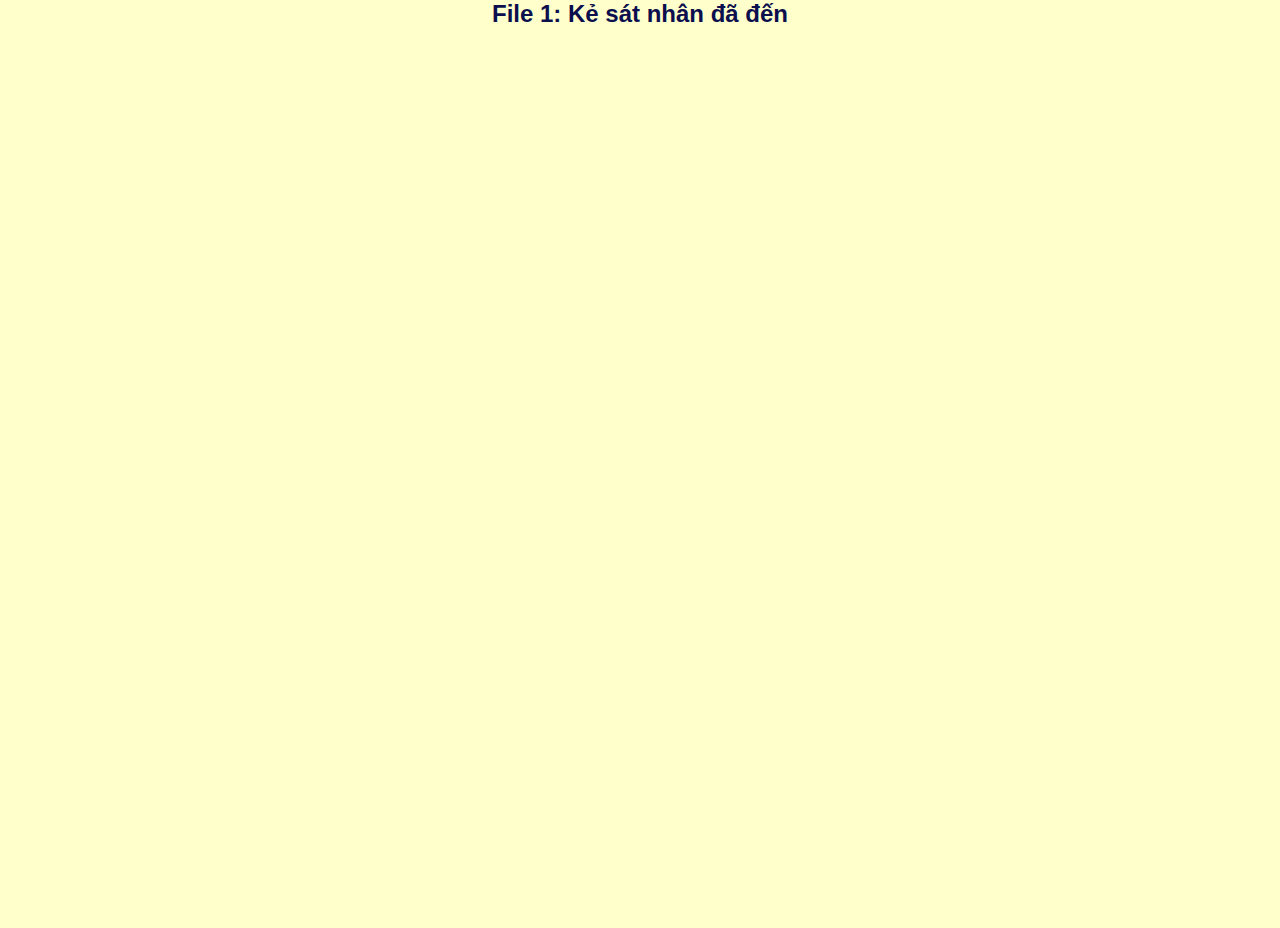
<file: hzw/1/index.html>
<!DOCTYPE html>
<html>
<head>
  <title>Hannin no Hanzwa-san File 1</title>
  <link rel="shortcut icon" type="image/x-icon" href="/favicon.ico">
  <meta charset="UTF-8">
  <style>
body {
  background-color: #FFFFCC;
}
.content {
  max-width: 900px;
  margin: auto;
}
.tit{
  text-align: center;
  color: #0c0f4d;
  font-size: 150%;
  font-family: Arial;
  font-weight: bold;
} 
  </style>
</head>
<body style="margin:0px;padding:0px;overflow:hidden">
<div class="tit">File 1: Kẻ sát nhân đã đến</div>
<div class="content">
  <iframe src="https://docs.google.com/document/u/2/d/e/2PACX-1vQ9M6AnyvFjj2bgfKTnZPHaFWd9AhAwggVqxkRCAcnP2-wTG88GAtpQQIA-y87zpczB79n48gT2fYdO/pub?embedded=true" frameborder="0" scrolling="yes" seamless="seamless" style="display:block; width:100%; height:100vh;"></iframe>
</div>
</body>
</html>
</file>
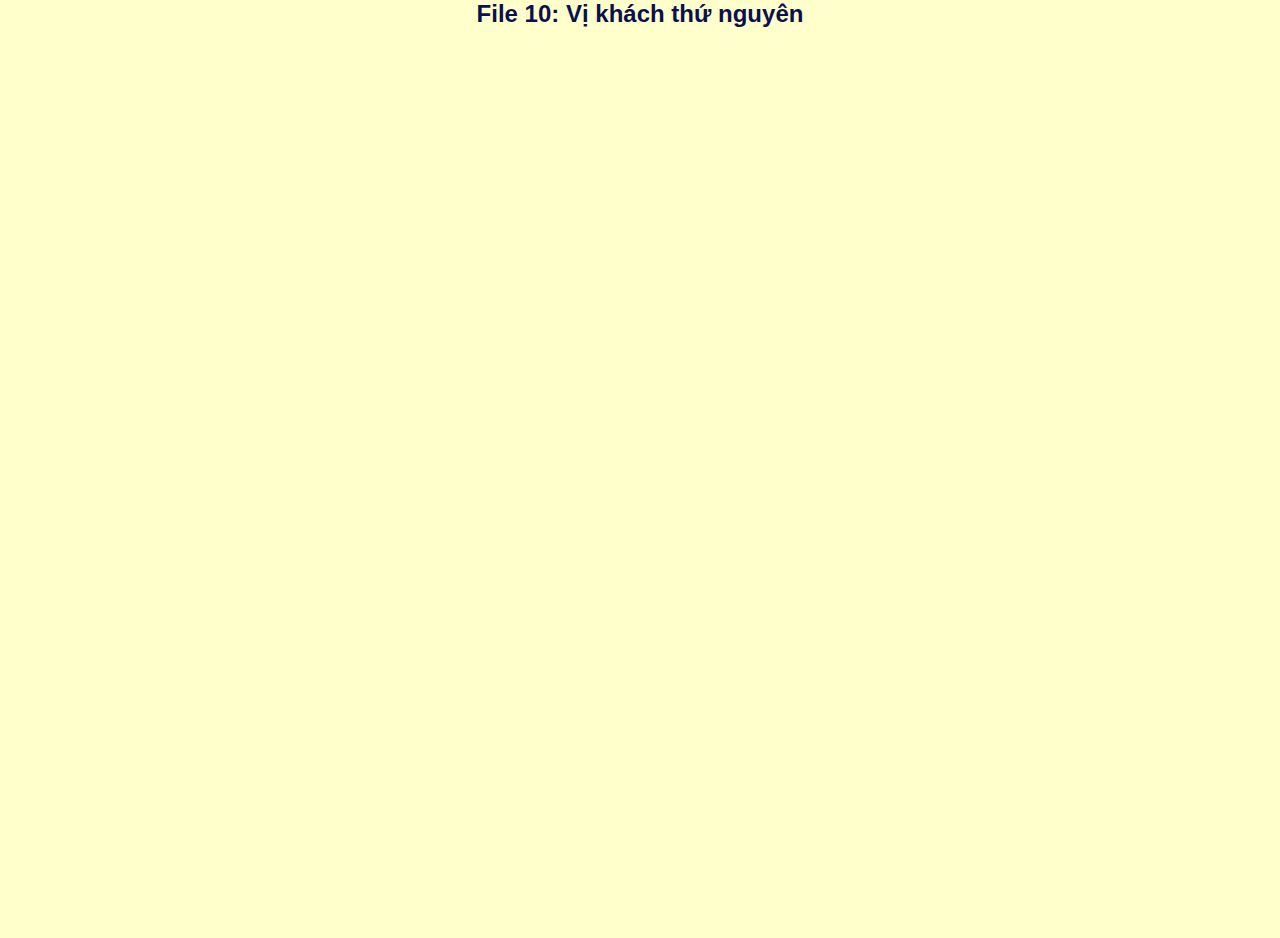
<file: hzw/10/index.html>
<!DOCTYPE html>
<html>
<head>
  <title>Hannin no Hanzwa-san File 10</title>
  <link rel="shortcut icon" type="image/x-icon" href="/favicon.ico">
  <meta charset="UTF-8">
  <style>
body {
  background-color: #FFFFCC;
}
.content {
  max-width: 900px;
  margin: auto;
}
.tit{
  text-align: center;
  color: #0c0f4d;
  font-size: 150%;
  font-family: Arial;
  font-weight: bold;
} 
  </style>
</head>
<body style="margin:0px;padding:0px;overflow:hidden">
<div class="tit">File 10: Vị khách thứ nguyên</div>
<div class="content">
  <iframe src="https://docs.google.com/document/d/e/2PACX-1vSj_gOArDGMH5JOZXFBQCC3K5hIE1X5L7LWYjX_u4fqu23Ds7BWnzd_euFTPrRmDhwe3ijy_LDnrVb4/pub?embedded=true" frameborder="0" scrolling="yes" seamless="seamless" style="display:block; width:100%; height:98vh;"></iframe>
</div>
<div class="tit"><br></div>
</body>
</html>
</file>
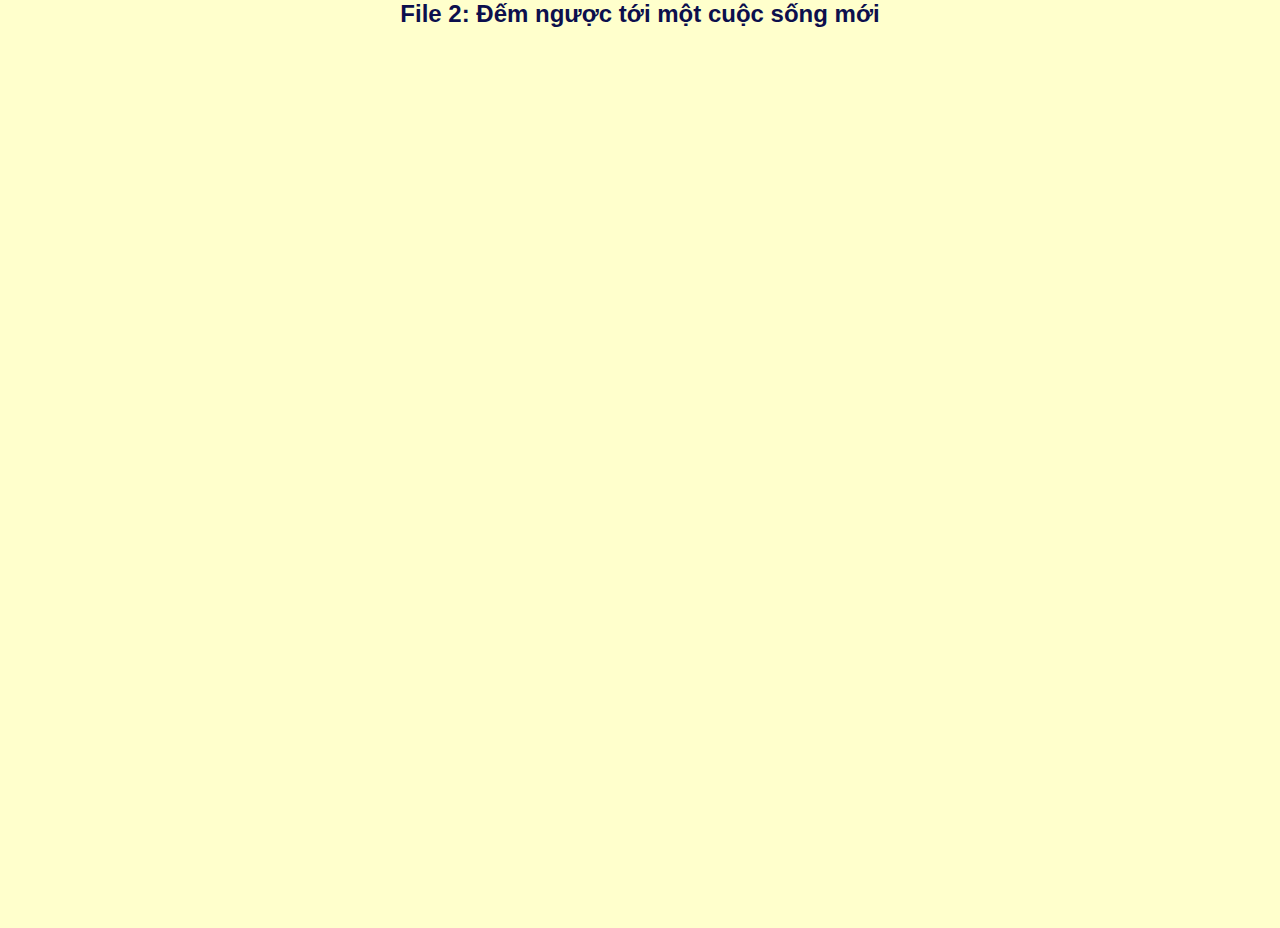
<file: hzw/2/index.html>
<!DOCTYPE html>
<html>
<head>
  <title>Hannin no Hanzwa-san File 2</title>
  <link rel="shortcut icon" type="image/x-icon" href="/favicon.ico">
  <meta charset="UTF-8">
  <style>
body {
  background-color: #FFFFCC;
}
.content {
  max-width: 900px;
  margin: auto;
}
.tit{
  text-align: center;
  color: #0c0f4d;
  font-size: 150%;
  font-family: Arial;
  font-weight: bold;
} 
  </style>
</head>
<body style="margin:0px;padding:0px;overflow:hidden">
<div class="tit">File 2: Đếm ngược tới một cuộc sống mới</div>
<div class="content">
  <iframe src="https://docs.google.com/document/d/e/2PACX-1vSAo3IaCMdqHhEFSaNAdywsjlZtMStGowlnEeQUw9LgI-fkJj7-skjsxTcWpLZLgBZahr2v9RtYHHBu/pub?embedded=true" frameborder="0" scrolling="yes" seamless="seamless" style="display:block; width:100%; height:100vh;"></iframe>
</div>
</body>
</html>
</file>
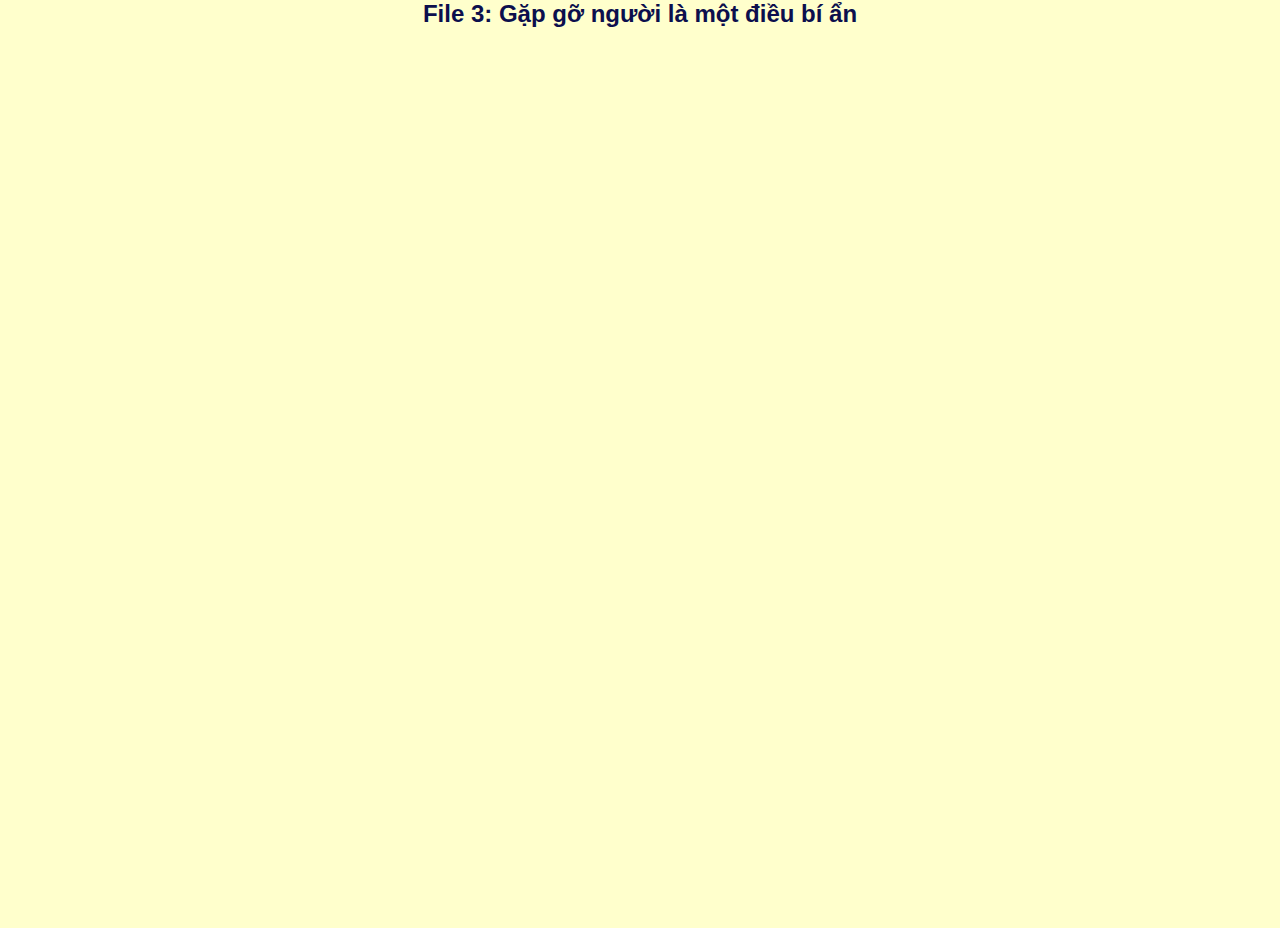
<file: hzw/3/index.html>
<!DOCTYPE html>
<html>
<head>
  <title>Hannin no Hanzwa-san File 3</title>
  <link rel="shortcut icon" type="image/x-icon" href="/favicon.ico">
  <meta charset="UTF-8">
  <style>
body {
  background-color: #FFFFCC;
}
.content {
  max-width: 900px;
  margin: auto;
}
.tit{
  text-align: center;
  color: #0c0f4d;
  font-size: 150%;
  font-family: Arial;
  font-weight: bold;
} 
  </style>
</head>
<body style="margin:0px;padding:0px;overflow:hidden">
<div class="tit">File 3: Gặp gỡ người là một điều bí ẩn</div>
<div class="content">
  <iframe src="https://docs.google.com/document/d/e/2PACX-1vS559DvdVPGyk9qXd1rNpHliFRoB8cyumo5pDb-57UU0BrNK8cl7Yk4Vehyu35xRNNdUOpb_ji5k4GA/pub?embedded=true" frameborder="0" scrolling="yes" seamless="seamless" style="display:block; width:100%; height:100vh;"></iframe>
</div>
</body>
</html>
</file>
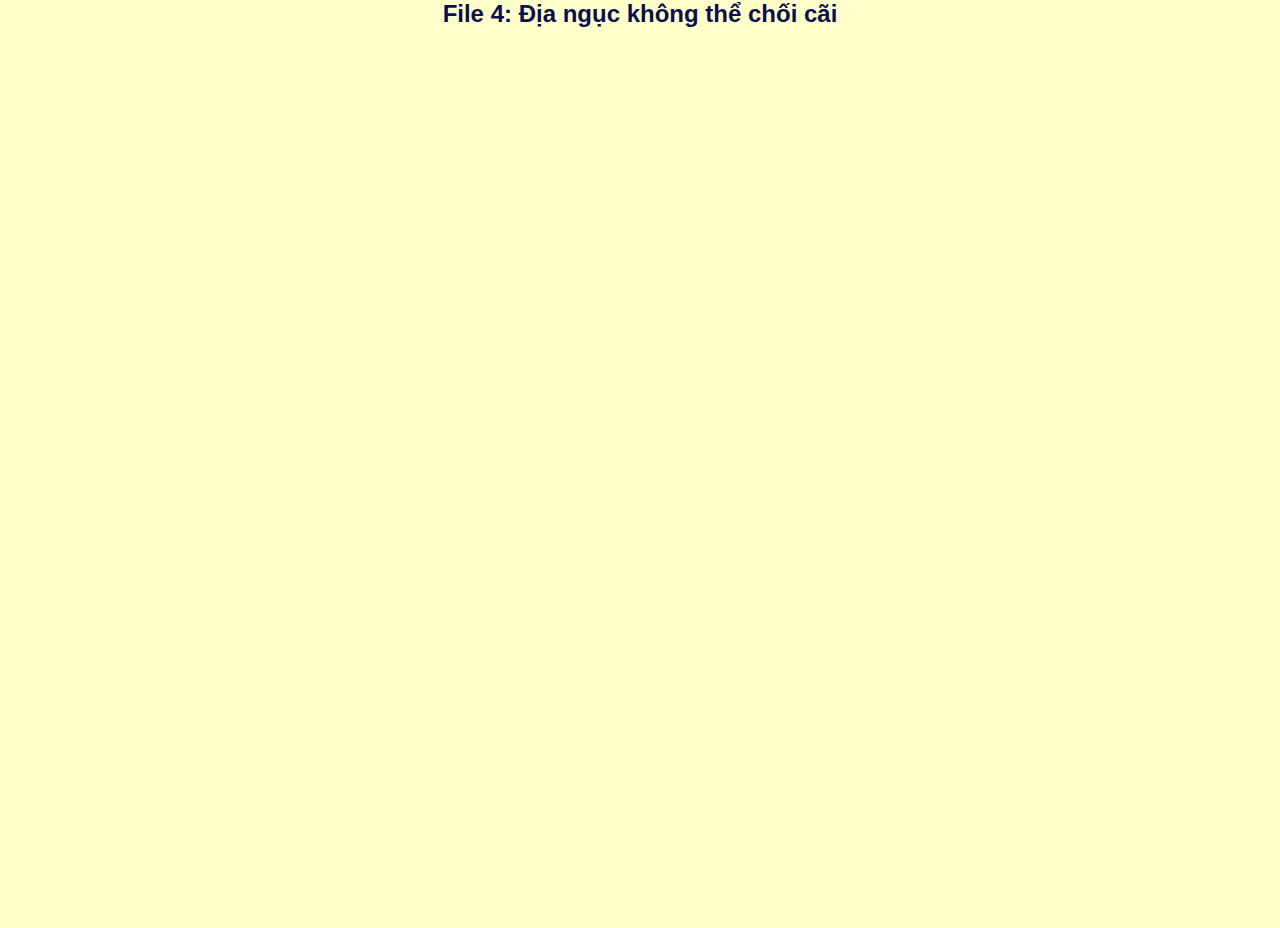
<file: hzw/4/index.html>
<!DOCTYPE html>
<html>
<head>
  <title>Hannin no Hanzwa-san File 4</title>
  <link rel="shortcut icon" type="image/x-icon" href="/favicon.ico">
  <meta charset="UTF-8">
  <style>
body {
  background-color: #FFFFCC;
}
.content {
  max-width: 900px;
  margin: auto;
}
.tit{
  text-align: center;
  color: #0c0f4d;
  font-size: 150%;
  font-family: Arial;
  font-weight: bold;
} 
  </style>
</head>
<body style="margin:0px;padding:0px;overflow:hidden">
<div class="tit">File 4: Địa ngục không thể chối cãi</div>
<div class="content">
  <iframe src="https://docs.google.com/document/d/e/2PACX-1vTEOVN24Rj7ghyq41oswvc1sFeWt9UNwA89oTVZKgINwrkBQkK24HVdUbIEZCJdcudoCIFYlSUYm_vo/pub?embedded=true" frameborder="0" scrolling="yes" seamless="seamless" style="display:block; width:100%; height:100vh;"></iframe>
</div>
</body>
</html>
</file>
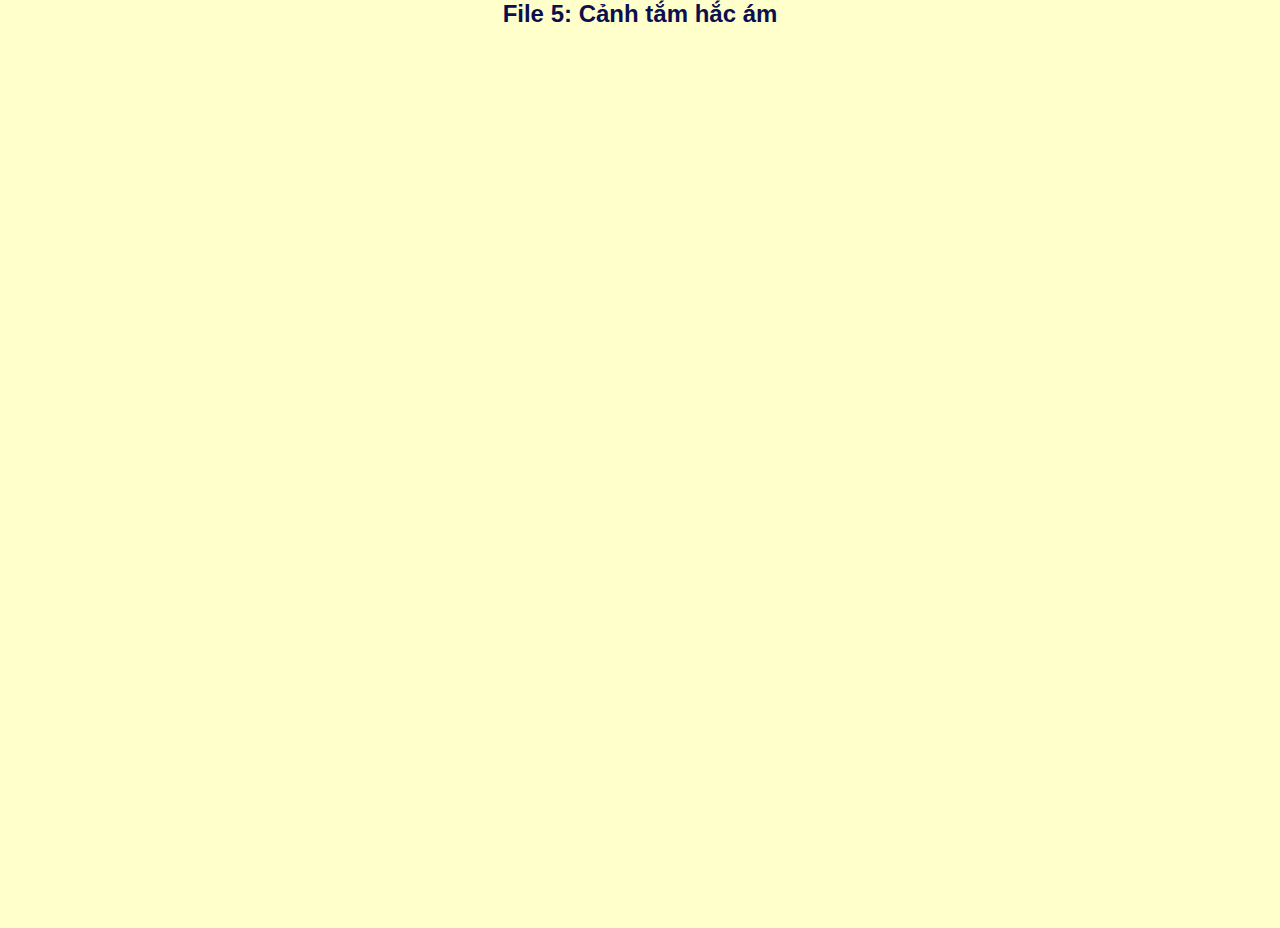
<file: hzw/5/index.html>
<!DOCTYPE html>
<html>
<head>
  <title>Hannin no Hanzwa-san File 5</title>
  <link rel="shortcut icon" type="image/x-icon" href="/favicon.ico">
  <meta charset="UTF-8">
  <style>
body {
  background-color: #FFFFCC;
}
.content {
  max-width: 900px;
  margin: auto;
}
.tit{
  text-align: center;
  color: #0c0f4d;
  font-size: 150%;
  font-family: Arial;
  font-weight: bold;
} 
  </style>
</head>
<body style="margin:0px;padding:0px;overflow:hidden">
<div class="tit">File 5: Cảnh tắm hắc ám</div>
<div class="content">
  <iframe src="https://docs.google.com/document/d/e/2PACX-1vQGRsynuMn2SZiqt2VDkVMIc4REtJIbVNtn1U_04gkUJOV_aWfJDoa6f1dUbpRDfLQNZ98sZHwZ7g1X/pub?embedded=true" frameborder="0" scrolling="yes" seamless="seamless" style="display:block; width:100%; height:100vh;"></iframe>
</div>
</body>
</html>
</file>
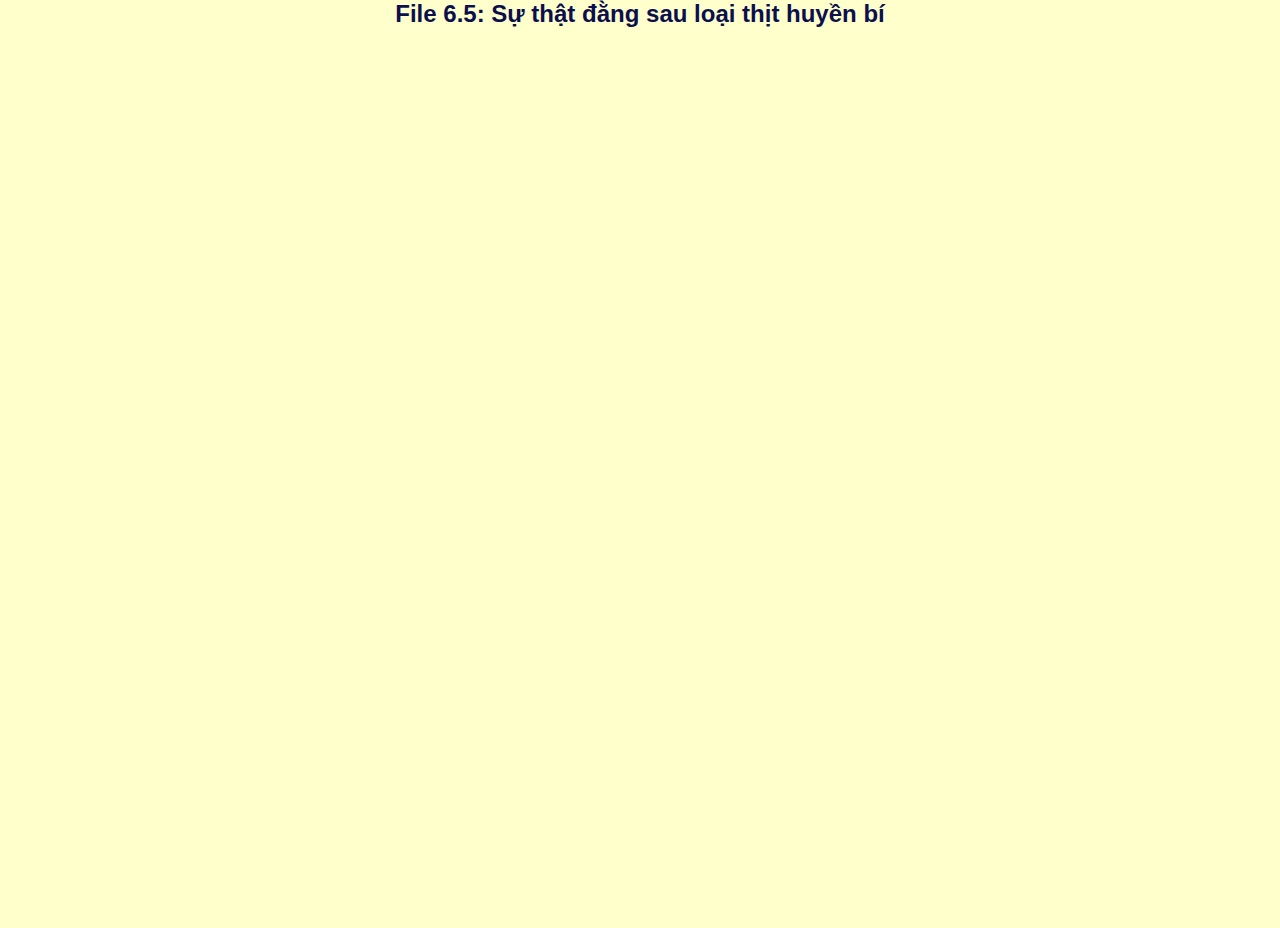
<file: hzw/6-5/index.html>
<!DOCTYPE html>
<html>
<head>
  <title>Hannin no Hanzwa-san File 6.5</title>
  <link rel="shortcut icon" type="image/x-icon" href="/favicon.ico">
  <meta charset="UTF-8">
  <style>
body {
  background-color: #FFFFCC;
}
.content {
  max-width: 900px;
  margin: auto;
}
.tit{
  text-align: center;
  color: #0c0f4d;
  font-size: 150%;
  font-family: Arial;
  font-weight: bold;
} 
  </style>
</head>
<body style="margin:0px;padding:0px;overflow:hidden">
<div class="tit">File 6.5: Sự thật đằng sau loại thịt huyền bí</div>
<div class="content">
  <iframe src="https://docs.google.com/document/d/e/2PACX-1vQS-dih170_Dwk5M8_mkp0frKdAyEJ2XoNS40dvjlrQ0qHPE6T71G8bO5Lhwz-cE-1HaHdCPhwWWFD2/pub?embedded=true" frameborder="0" scrolling="yes" seamless="seamless" style="display:block; width:100%; height:100vh;"></iframe>
</div>
</body>
</html>
</file>
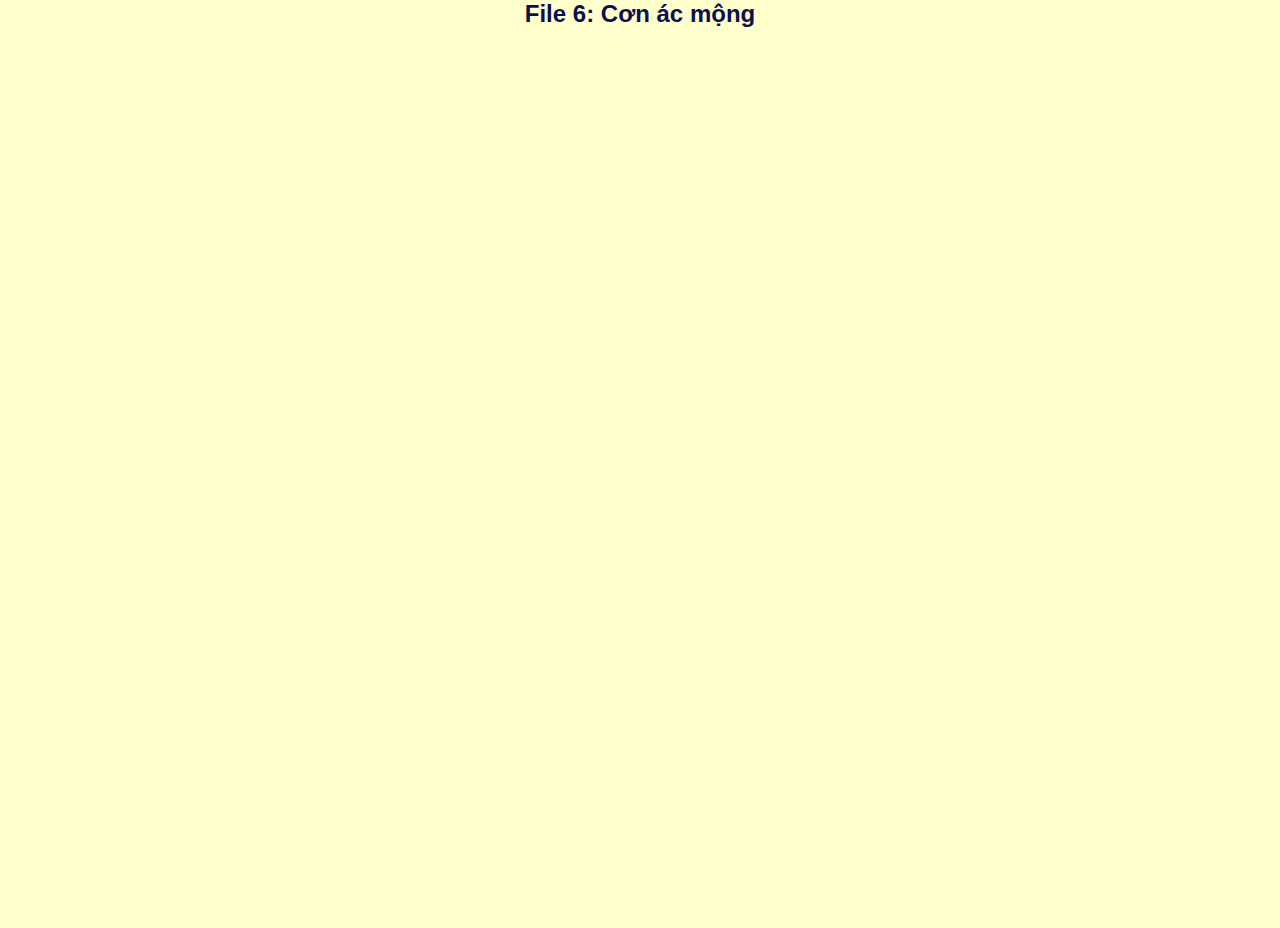
<file: hzw/6/index.html>
<!DOCTYPE html>
<html>
<head>
  <title>Hannin no Hanzwa-san File 6</title>
  <link rel="shortcut icon" type="image/x-icon" href="/favicon.ico">
  <meta charset="UTF-8">
  <style>
body {
  background-color: #FFFFCC;
}
.content {
  max-width: 900px;
  margin: auto;
}
.tit{
  text-align: center;
  color: #0c0f4d;
  font-size: 150%;
  font-family: Arial;
  font-weight: bold;
} 
  </style>
</head>
<body style="margin:0px;padding:0px;overflow:hidden">
<div class="tit">File 6: Cơn ác mộng</div>
<div class="content">
  <iframe src="https://docs.google.com/document/d/e/2PACX-1vQ52h-V5EuO1XKeSTwriWWhyXdsrO3Ngs9QN1r-PU1EsEwhksCkdQ-wtocuWnOWBvTITauJgcGrMa30/pub?embedded=true" frameborder="0" scrolling="yes" seamless="seamless" style="display:block; width:100%; height:100vh;"></iframe>
</div>
</body>
</html>
</file>
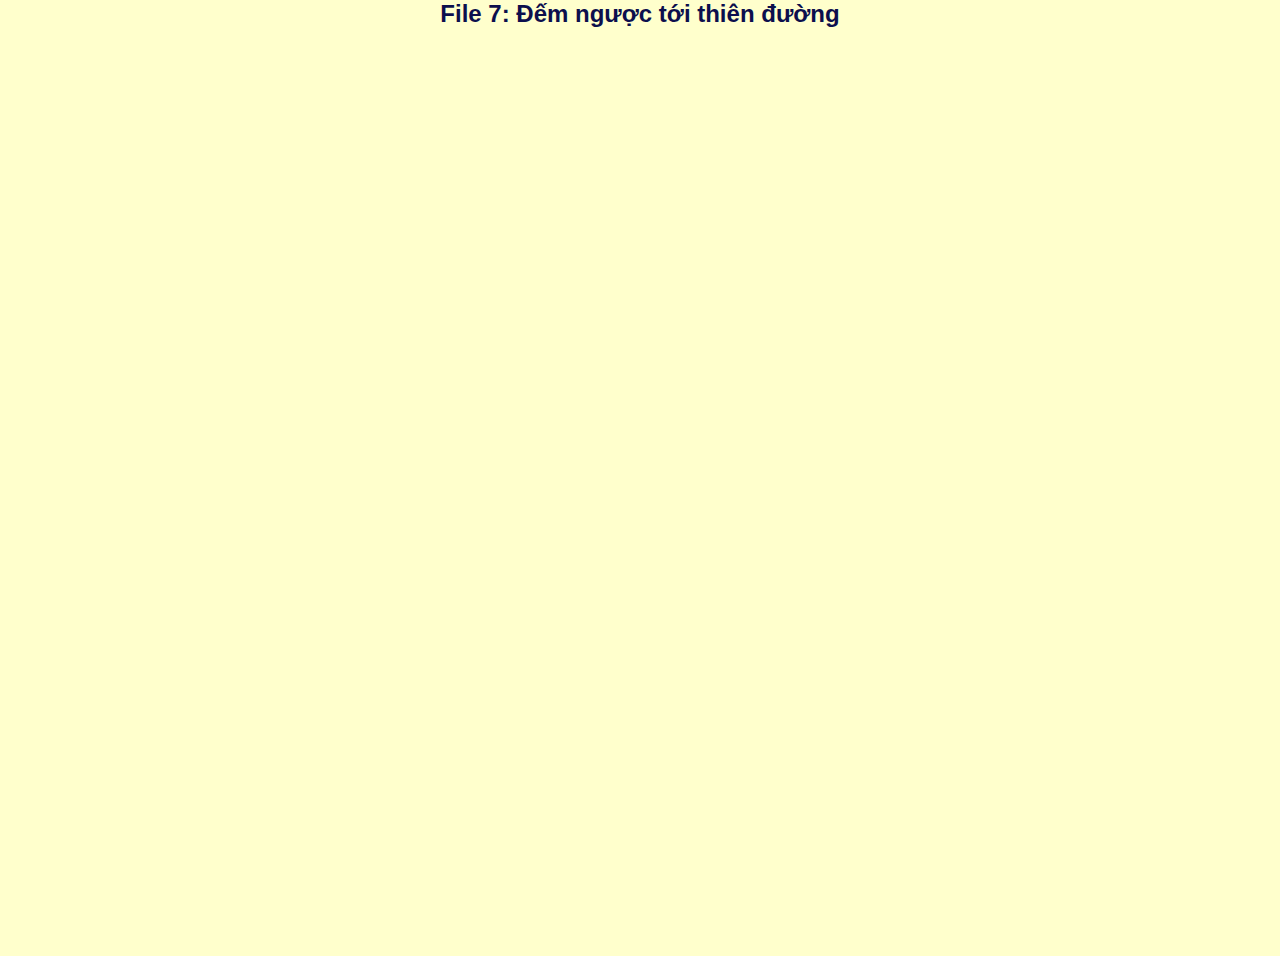
<file: hzw/7/index.html>
<!DOCTYPE html>
<html>
<head>
  <title>Hannin no Hanzwa-san File 7</title>
  <link rel="shortcut icon" type="image/x-icon" href="/favicon.ico">
  <meta charset="UTF-8">
  <style>
body {
  background-color: #FFFFCC;
}
.content {
  max-width: 900px;
  margin: auto;
}
.tit{
  text-align: center;
  color: #0c0f4d;
  font-size: 150%;
  font-family: Arial;
  font-weight: bold;
} 
  </style>
</head>
<body style="margin:0px;padding:0px;overflow:hidden">
<div class="tit">File 7: Đếm ngược tới thiên đường</div>
<div class="content">
  <iframe src="https://docs.google.com/document/d/e/2PACX-1vRZu9c2vJIWb3zObnO4EpppGmc7yU-_Lh6_xIvQXCdiQ7D3Px1ZcEcmQbEY_IubonEAYuKhvbdK8DjE/pub?embedded=true" frameborder="0" scrolling="yes" seamless="seamless" style="display:block; width:100%; height:100vh;"></iframe>
</div>
<div class="tit"><br></div>
</body>
</html>
</file>
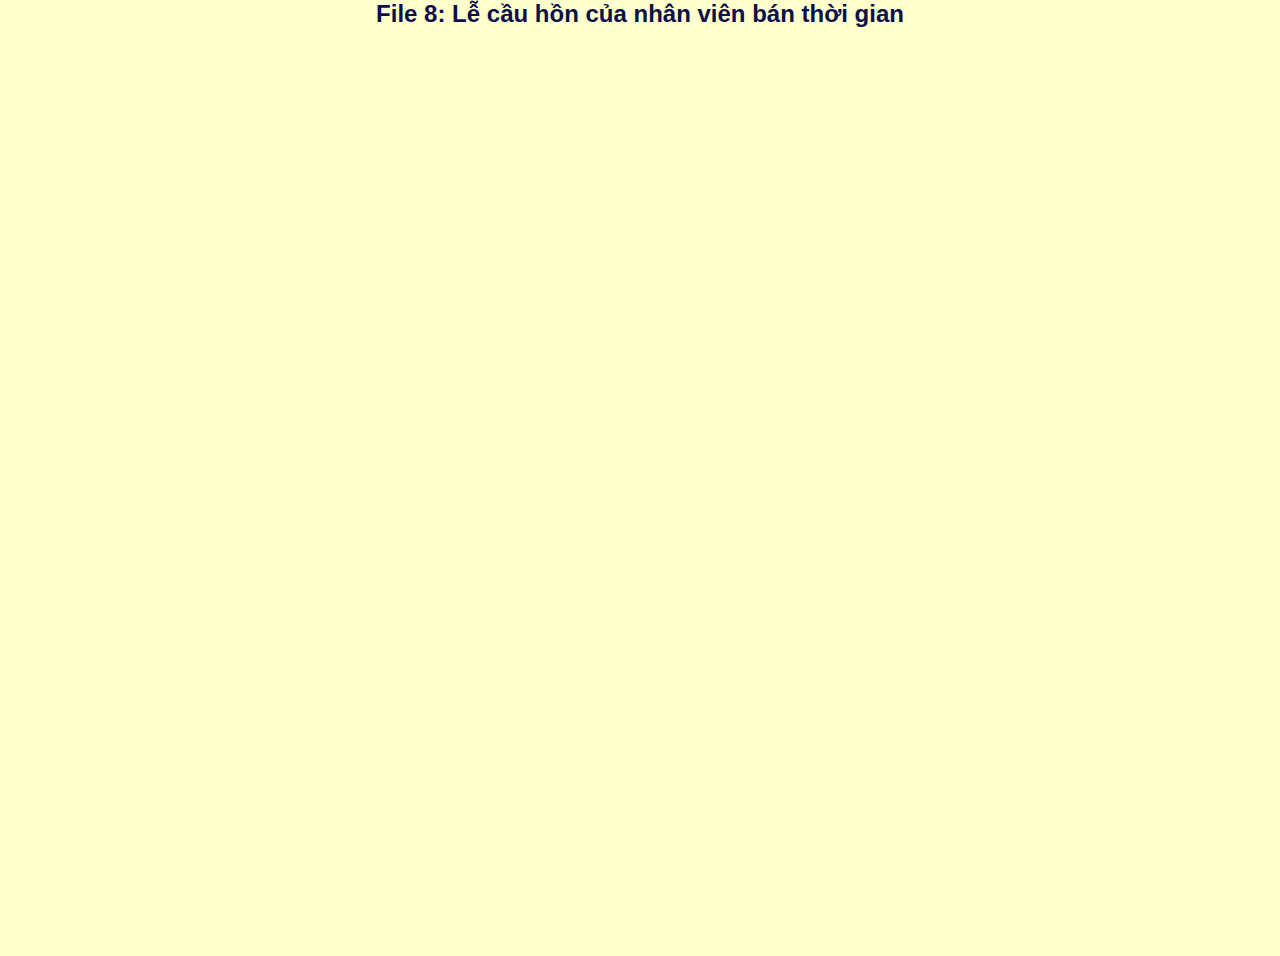
<file: hzw/8/index.html>
<!DOCTYPE html>
<html>
<head>
  <title>Hannin no Hanzwa-san File 8</title>
  <link rel="shortcut icon" type="image/x-icon" href="/favicon.ico">
  <meta charset="UTF-8">
  <style>
body {
  background-color: #FFFFCC;
}
.content {
  max-width: 900px;
  margin: auto;
}
.tit{
  text-align: center;
  color: #0c0f4d;
  font-size: 150%;
  font-family: Arial;
  font-weight: bold;
} 
  </style>
</head>
<body style="margin:0px;padding:0px;overflow:hidden">
<div class="tit">File 8: Lễ cầu hồn của nhân viên bán thời gian</div>
<div class="content">
  <iframe src="https://docs.google.com/document/d/e/2PACX-1vQDa_aLz1TBfPA0k6YWpFHnLyifz_YMJoDQx7C1uWacrS61Xga5Qk_1QXVKaFZt4aFjKpbYbF8dXqOQ/pub?embedded=true" frameborder="0" scrolling="yes" seamless="seamless" style="display:block; width:100%; height:100vh;"></iframe>
</div>
<div class="tit"><br></div>
</body>
</html>
</file>
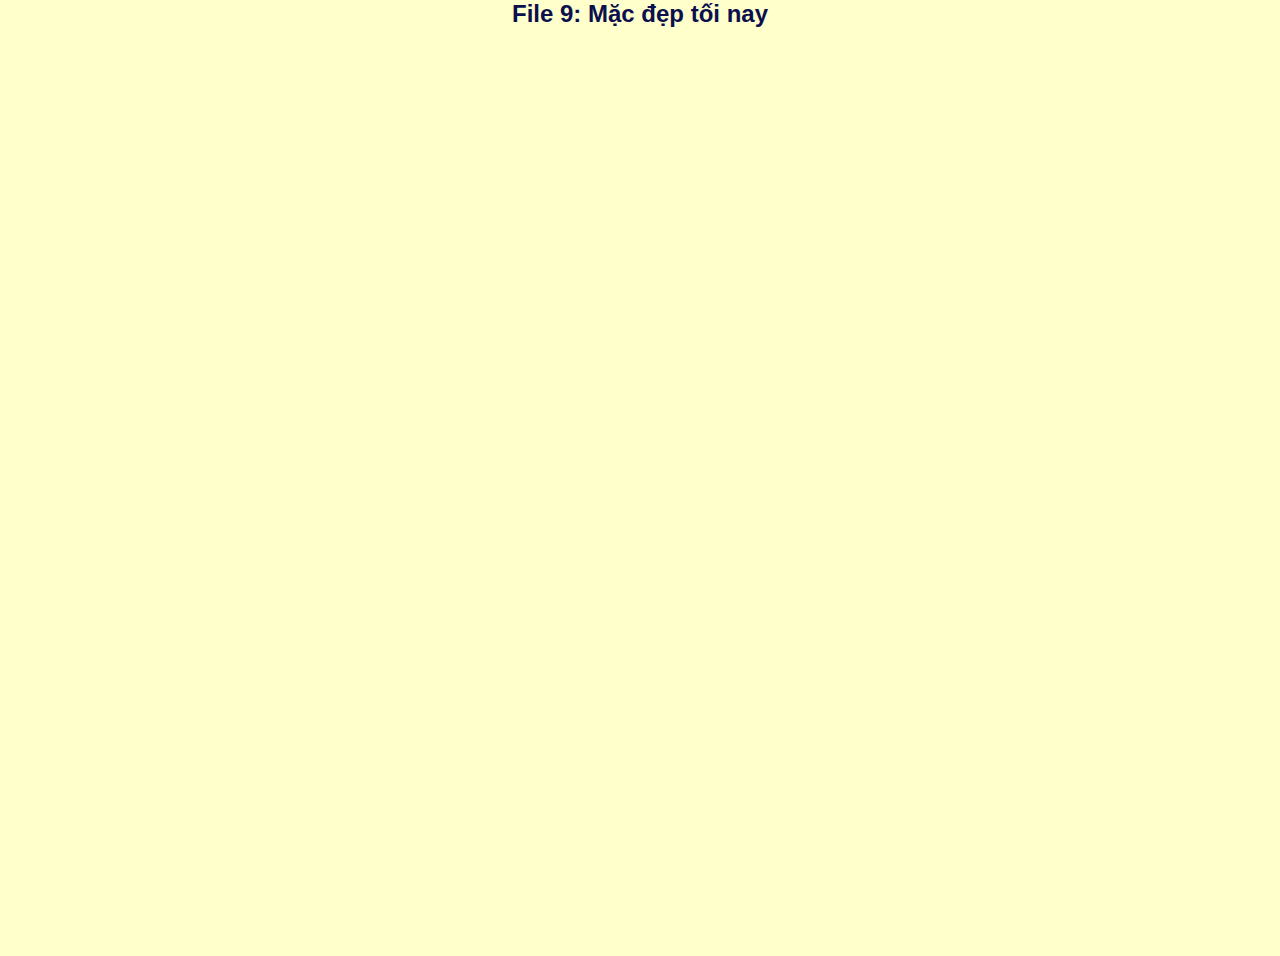
<file: hzw/9/index.html>
<!DOCTYPE html>
<html>
<head>
  <title>Hannin no Hanzwa-san File 9</title>
  <link rel="shortcut icon" type="image/x-icon" href="/favicon.ico">
  <meta charset="UTF-8">
  <style>
body {
  background-color: #FFFFCC;
}
.content {
  max-width: 900px;
  margin: auto;
}
.tit{
  text-align: center;
  color: #0c0f4d;
  font-size: 150%;
  font-family: Arial;
  font-weight: bold;
} 
  </style>
</head>
<body style="margin:0px;padding:0px;overflow:hidden">
<div class="tit">File 9: Mặc đẹp tối nay</div>
<div class="content">
  <iframe src="https://docs.google.com/document/u/2/d/e/2PACX-1vQc6ol98A0UVde2EnqQpoPKED11NAtcG2mmxHgg5LjXJg8vTypJHIdCWTUPbGi2dyfOsnGOtjaF0fIU/pub?embedded=true" frameborder="0" scrolling="yes" seamless="seamless" style="display:block; width:100%; height:100vh;"></iframe>
</div>
<div class="tit"><br></div>
</body>
</html>
</file>
